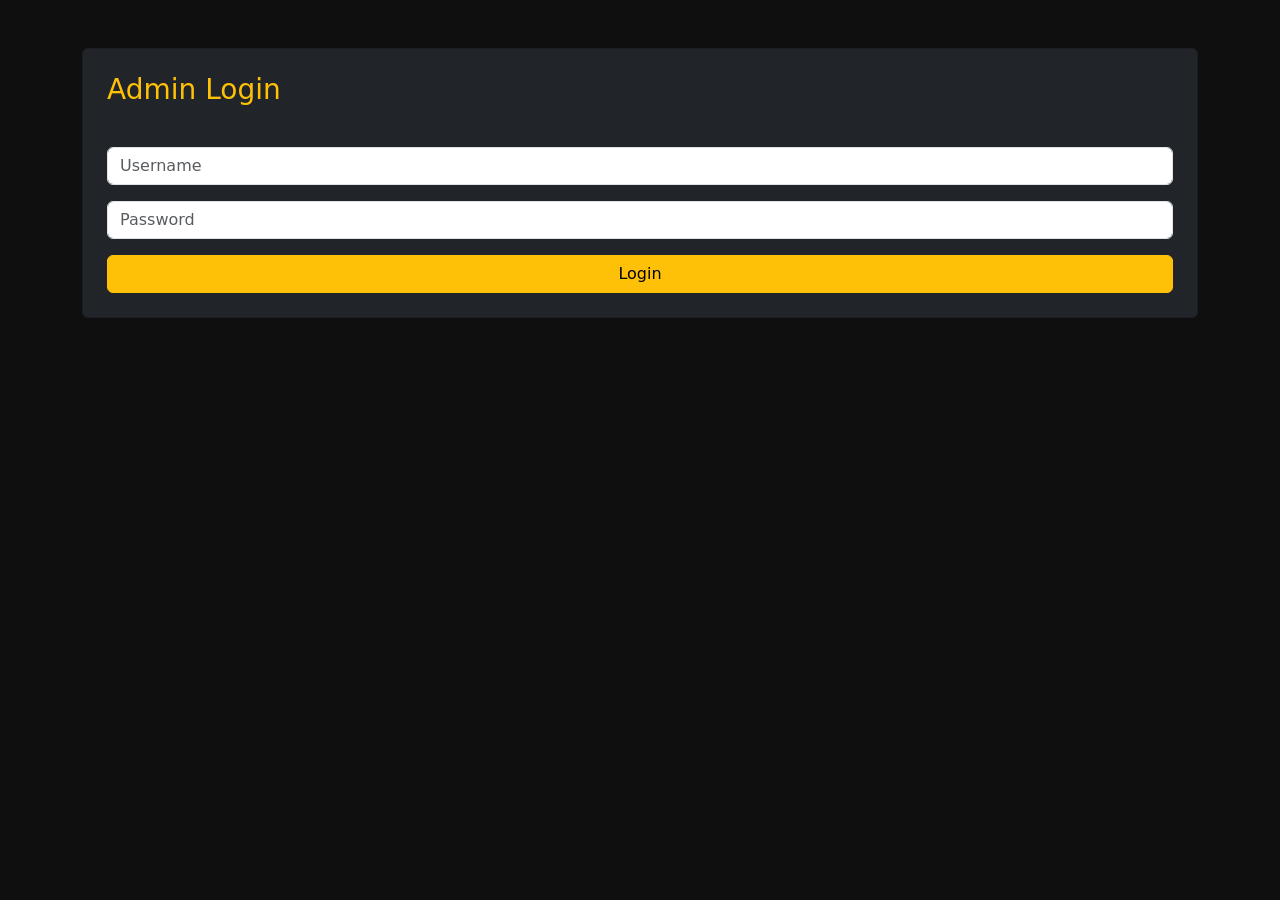
<file: core/templates/core/admin/login.html>
<!DOCTYPE html>
<html>
<head>
  <title>Admin Login</title>

  <meta name="viewport" content="width=device-width, initial-scale=1">

  <link href="https://cdn.jsdelivr.net/npm/bootstrap@5.3.0/dist/css/bootstrap.min.css" rel="stylesheet">
</head>

<body style="background:#0f0f0f; color:white;">

<div class="container mt-5">

  <div class="card p-4 bg-dark">

    <h3 class="text-warning mb-3">Admin Login</h3>

    <form method="POST">
      {% csrf_token %}

      <input name="username" class="form-control mb-3" placeholder="Username">
      <input type="password" name="password" class="form-control mb-3" placeholder="Password">

      <button class="btn btn-warning w-100">Login</button>
    </form>

  </div>

</div>

</body>
</html>
</file>
